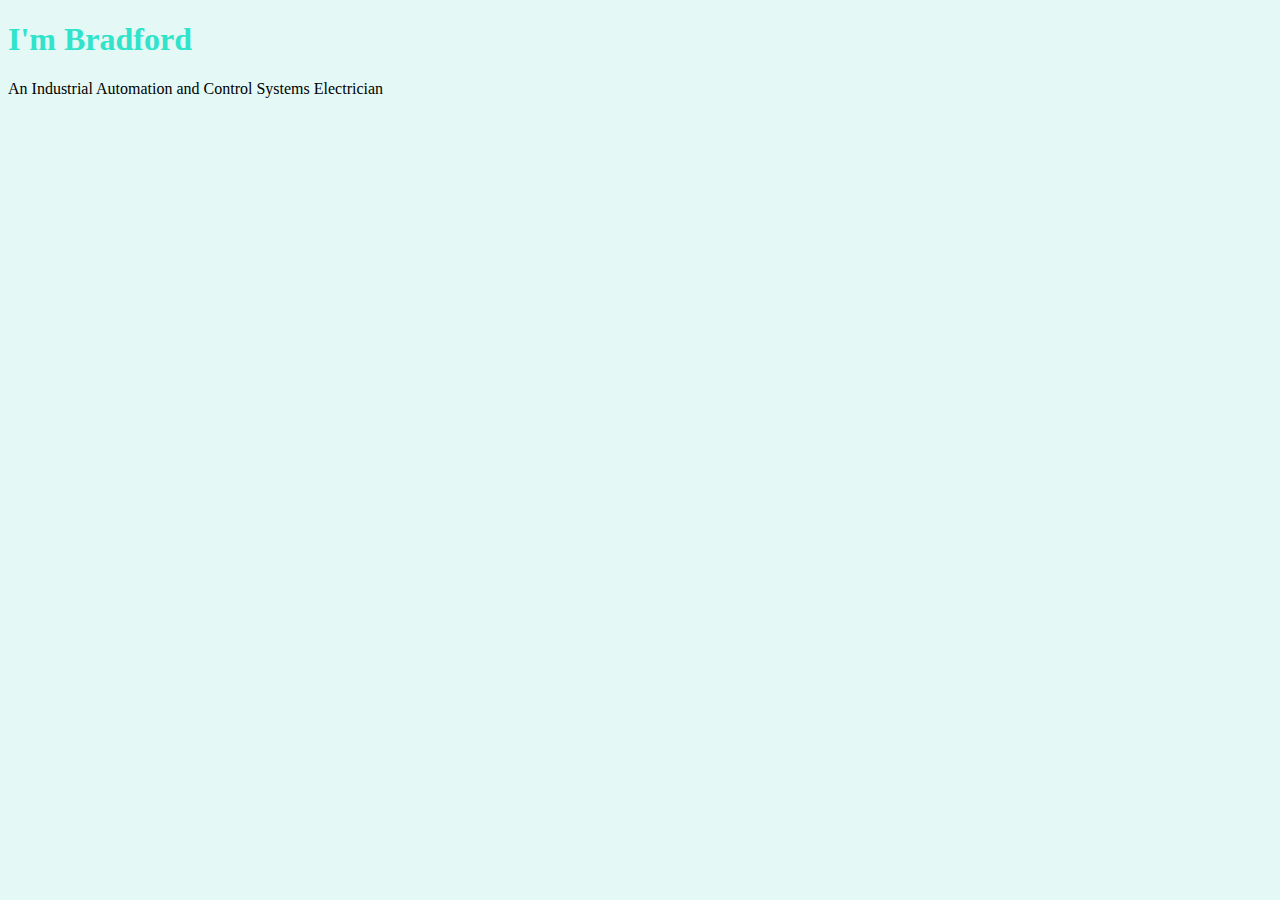
<file: index.html>
<!DOCTYPE html>
    <html lang="en">
    <head>
        <meta charset="UTF-8">
        <meta http-equiv="X-UA-Compatible" content="IE=edge">
        <meta name="viewport" content="width=device-width, initial-scale=1.0">
        <title>Bradford's Personal Site</title>
        <link rel="stylesheet" href="css/styles.css">
        <link rel="icon" href="favicon.ico">
     </head>
    <body>
      <div class="">
        
       
      <h1>I'm Bradford</h1>
        <p>An Industrial Automation and Control Systems Electrician</p>
     </div> 
    </body>
    </html>
</file>
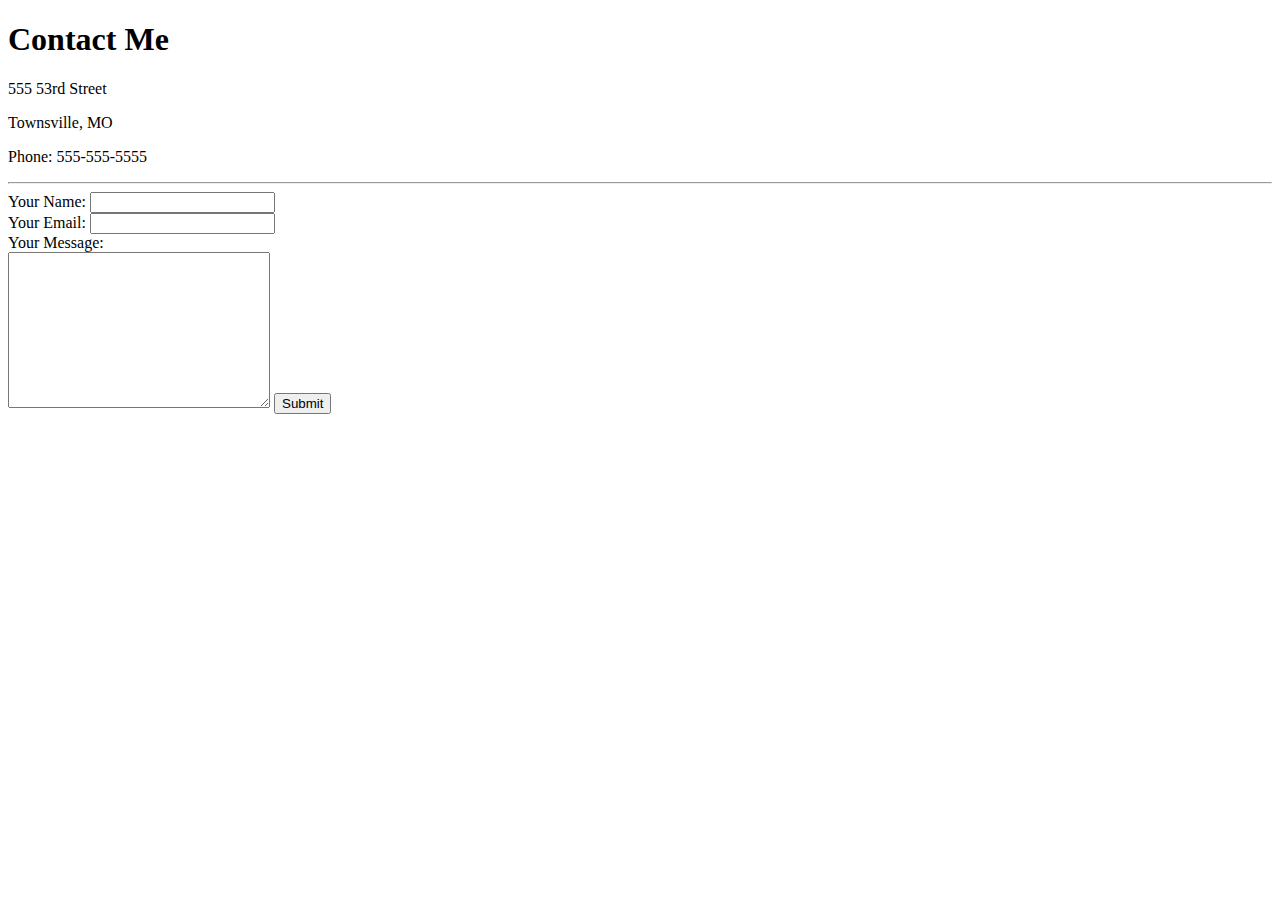
<file: contact.html>
<!DOCTYPE html>
<html lang="en">
<head>
    <meta charset="UTF-8">
    <meta http-equiv="X-UA-Compatible" content="IE=edge">
    <meta name="viewport" content="width=device-width, initial-scale=1.0">
    <title>Document</title>
</head>
<body>
    <h1>Contact Me</h1>
    <p>555 53rd Street</p>
    <p>Townsville, MO</p>
    <p>Phone: 555-555-5555</p>
<hr>
    <form action="mailto:bradfordtduncan@gmail.com" method="post" enctype="text/plain">
        <label for="">Your Name:</label>
        <input type="text" name="yourNamw" value=""> <br>
        <label for="">Your Email:</label>
        <input type="email" name="yourEmail" id=""> <br>
        <label for="">Your Message:</label> <br>
        <textarea name="yourMessage" id="" cols="30" rows="10"></textarea>
        <input type="submit" name="">
    </form>
</body>
</html>
</file>
<file: css/styles.css>
body {
  background-color: #E4F9F5;
    }

h1 {
  color: #30E3CA;
}
h3 {
  color: #30E3CA;
}


hr {
  border-color: #40514E;
  border-style: dotted none none;
  border-width: 10px;
  width: 100px;   
  
  }
</file>
